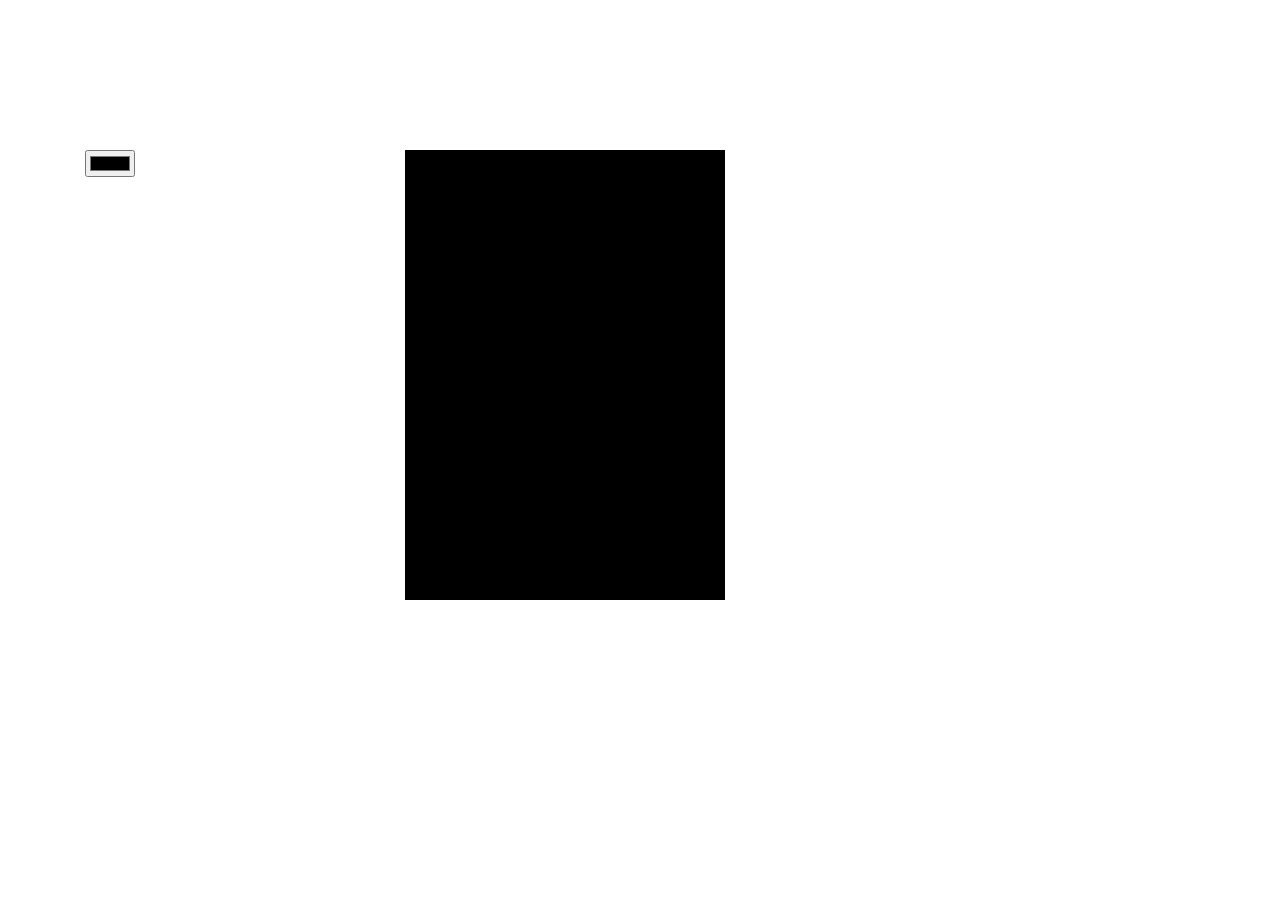
<file: N/index.html>
<!DOCTYPE html>
<html lang="en">
<head>
    <meta charset="UTF-8">
    <meta http-equiv="X-UA-Compatible" content="IE=edge">
    <meta name="viewport" content="width=device-width, initial-scale=1.0">
    <link rel="stylesheet" href="css/bootstrap.min.css">
    <link rel="stylesheet" href="css/main.css">
    <title>Document</title>
</head>
<body>
    
<div class="container">
    <div class="color-list">
<input type="color"class="input1" oninput="Hello()" id="t1">
<!-- <button class="btn btn-primary" onclick="Hello()">Change color</button> -->
    </div>
    <div class="appearance" id="mh2">
        
    </div>
</div>
<div class="clr"></div>










    <script src="js/bootstrap.min.js"></script>
    <script src="js/main.js"></script>
</body>
</html>
</file>
<file: N/css/main.css>
*{
    box-sizing: border-box;
    margin-top: 50px;
}

.color-list{
    /* background-color: aqua; */
    height: 50vh;
    width: 25vw;
    float: left;

}
.nput1{
    display: block;
    height: 25%;
    width: 25%;
}
.appearance{
    background-color: black;
    height: 50vh;
    width: 25vw;
    float: left;
} 
.clr{
    clear: both;
}
</file>
